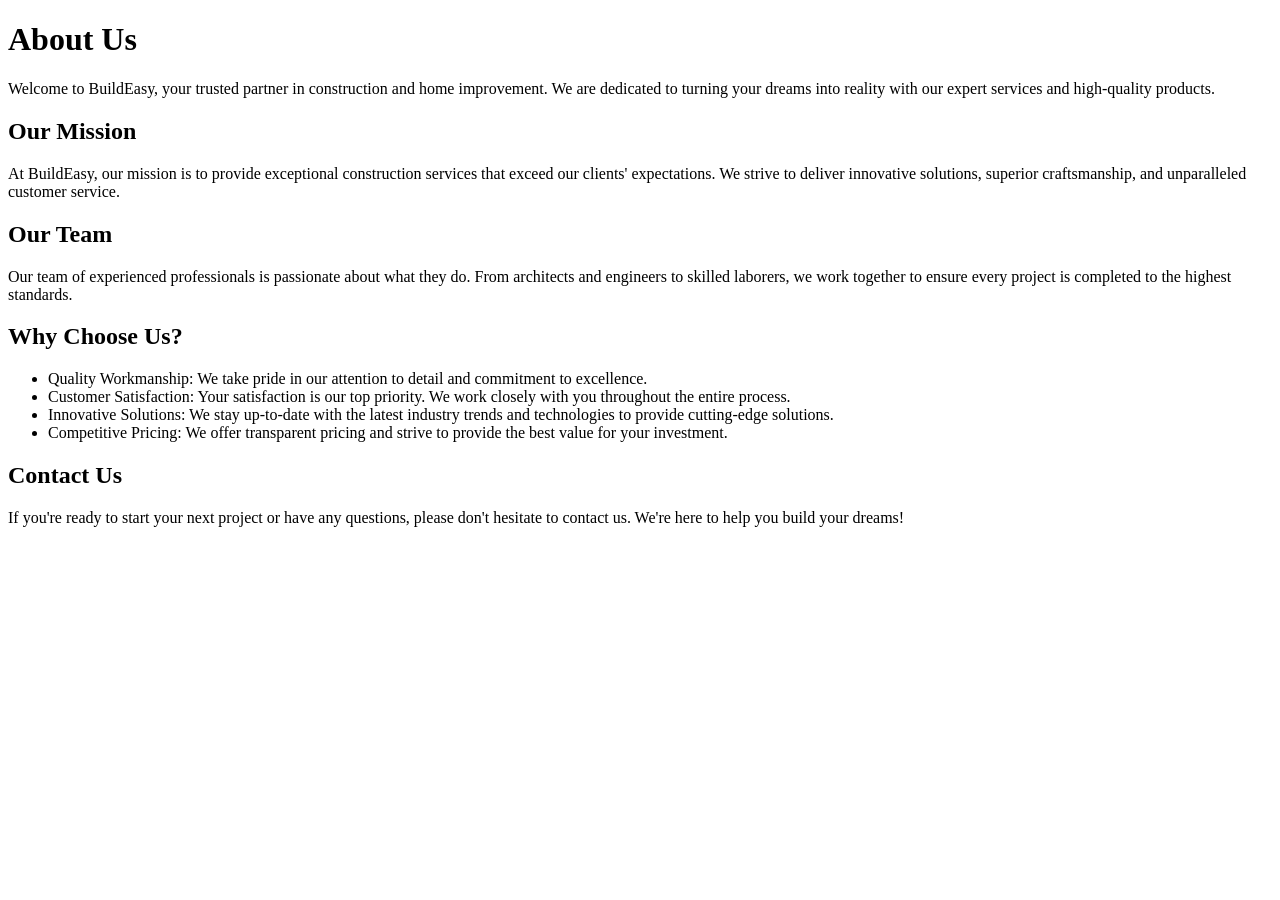
<file: about.html>
<!DOCTYPE html>
<html lang="en">
<head>
    <meta charset="UTF-8">
    <meta name="viewport" content="width=device-width, initial-scale=1.0">
    <title>Document</title>
</head>
<body>
    <h1>About Us</h1>
    <p>Welcome to BuildEasy, your trusted partner in construction and home improvement. We are dedicated to turning your dreams into reality with our expert services and high-quality products.</p>
    <h2>Our Mission</h2>
    <p>At BuildEasy, our mission is to provide exceptional construction services that exceed our clients' expectations. We strive to deliver innovative solutions, superior craftsmanship, and unparalleled customer service.</p>
    <h2>Our Team</h2>
    <p>Our team of experienced professionals is passionate about what they do. From architects and engineers to skilled laborers, we work together to ensure every project is completed to the highest standards.</p>
    <h2>Why Choose Us?</h2>
    <ul>
        <li>Quality Workmanship: We take pride in our attention to detail and commitment to excellence.</li>
        <li>Customer Satisfaction: Your satisfaction is our top priority. We work closely with you throughout the entire process.</li>
        <li>Innovative Solutions: We stay up-to-date with the latest industry trends and technologies to provide cutting-edge solutions.</li>
        <li>Competitive Pricing: We offer transparent pricing and strive to provide the best value for your investment.</li>
    </ul>
    <h2>Contact Us</h2>
    <p>If you're ready to start your next project or have any questions, please don't hesitate to contact us. We're here to help you build your dreams!</p>
</body>
</html>
</file>
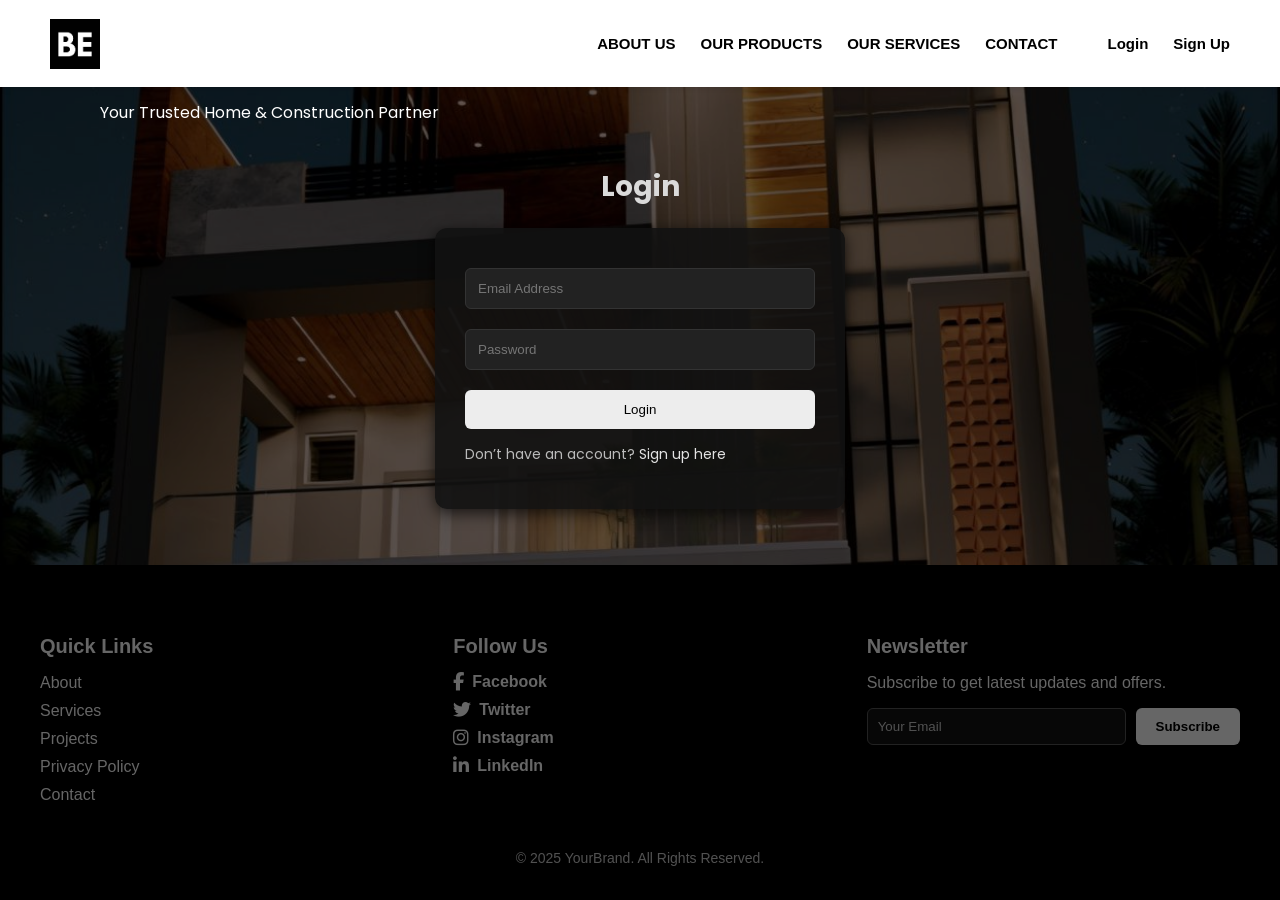
<file: login.html>
<!DOCTYPE html>
<html lang="en">
<head>
  <meta charset="UTF-8">
  <meta name="viewport" content="width=device-width, initial-scale=1.0">
  <title>Login - BuildEasy</title>
  <link rel="stylesheet" href="style.css">
    <link href="https://fonts.googleapis.com/css2?family=Poppins:wght@400;500;600&display=swap" rel="stylesheet">
<link rel="stylesheet" href="https://cdnjs.cloudflare.com/ajax/libs/font-awesome/6.4.0/css/all.min.css">
</head>
<body class="auth-body">

  <!-- Navbar (reuse your existing one) -->
   <nav>
  <header class="navbar">
    <div class="logo-container">
      <img  src="WhatsApp Image 2025-09-03 at 4.30.21 PM.jpeg" alt="Brand Logo" class="logo">
      <div class="brand-text">
        <h1>BuildEasy</h1>
        <p>Your Trusted Home & Construction Partner</p>
      </div>
    </div>
    
      <ul class="nav-links" id="nav-links">
    <li><a href="#">ABOUT US</a></li>
    <li><a href="#">OUR PRODUCTS</a></li>
    <li><a href="#">OUR SERVICES</a></li>
    <li><a href="#">CONTACT  </a></li>
    <li>
        <li><a href="login.html" class="active">Login</a></li>
        <li><a href="signup.html">Sign Up</a></li>
      </ul>
    </nav>
  </header>

  <!-- Login Section -->
  <div class="auth-container">
    <h2>Login</h2>
    <form action="#" method="post">
      <input type="email" placeholder="Email Address" required>
      <input type="password" placeholder="Password" required>
      <button type="submit">Login</button>
      <p>Don’t have an account? <a href="signup.html">Sign up here</a></p>
    </form>
  </div>

  <!-- Footer (reuse your existing one) -->
  <footer class="footer">
  <div class="footer-container">

    <!-- Quick Links -->
    <div class="footer-section">
      <h3>Quick Links</h3>
      <ul>
        <li><a href="#">About</a></li>
        <li><a href="#">Services</a></li>
        <li><a href="#">Projects</a></li>
        <li><a href="#">Privacy Policy</a></li>
        <li><a href="#">Contact</a></li>
      </ul>
    </div>

    <!-- Social Media -->
    <div class="footer-section">
      <h3>Follow Us</h3>
      <div class="social-icons">
        <a href="#" target="_blank"><i class="fab fa-facebook-f"></i> Facebook</a>
    <a href="#" target="_blank"><i class="fab fa-twitter"></i> Twitter</a>
    <a href="#" target="_blank"><i class="fab fa-instagram"></i> Instagram</a>
    <a href="#" target="_blank"><i class="fab fa-linkedin-in"></i> LinkedIn</a>
      </div>
    </div>

    <!-- Newsletter -->
    <div class="footer-section">
      <h3>Newsletter</h3>
      <p>Subscribe to get latest updates and offers.</p>
      <form class="newsletter-form">
        <input type="email" placeholder="Your Email" required>
        <button type="submit">Subscribe</button>
      </form>
    </div>

  </div>

  <div class="footer-bottom">
    <p>© 2025 YourBrand. All Rights Reserved.</p>
  </div>
</footer>
</body>
</html>
</file>
<file: style.css>
/* Navbar Styling */
.navbar {
  display: flex;
  justify-content: space-between;
  align-items: center;
  background: #ffffff;
  padding: 15px 40px;
  box-shadow: 0 2px 5px rgba(0,0,0,0.08);
  position: sticky;
  top: 0;
  z-index: 1000;
}

/* Logo + Tagline */
.logo-container {
  display: flex;
  flex-direction: row;
}

.logo {
  font-size: px;
  font-weight: 600;
  color: #000000;
}


.tagline {
  font-size: 12px;
  font-weight: 400;
  color: #000000;
  margin-top: 2px;
  letter-spacing: 0.3px;
}

/* Nav Links */
.nav-links {
  list-style: none;
  display: flex;
  gap: 25px;
  
}

.nav-links li {
  display: inline;
}

.nav-links a {
  color: #333;
  text-decoration: none;
  font-size: 15px;
  font-weight: 500;
  transition: color 0.3s, border-bottom 0.3s;
  padding-bottom: 3px;
}

.nav-links a:hover {
  color: #01060b;
  border-bottom: 2px solid #000000;
}


/* Search bar styling */
.search-bar {
  display: flex;
  align-items: center;
  background: #fff;               /* white background */
  padding: 5px 12px;
  border-radius: 25px;
  border: 1.5px solid #ccc;       /* ✅ border added */
  transition: border 0.3s, box-shadow 0.3s;
}

.search-bar input {
  border: none;
  background: transparent;
  outline: none;
  padding: 6px 8px;
  font-size: 14px;
  font-family: 'Poppins', sans-serif;
  width: 140px;
}

.search-bar button {
  border: none;
  background: transparent;
  cursor: pointer;
  font-size: 18px;
  color: #555;
  margin-left: 5px;
  transition: color 0.3s;
}

.search-bar button:hover {
  color: #000205;  /* black on hover */
}

/* Highlight effect when typing */
.search-bar:focus-within {
  border: 4 px solid #00060b;   /* blue border when active */
  box-shadow: 0 0 5px rgba(0,123,255,0.3);
}


/* Profile Section */
.profile a {
  display: flex;
  align-items: center;
  gap: 8px;
  font-size: 15px;
  font-weight: 500;
  color: #333;
  text-decoration: none;
  transition: color 0.3s;
}

.profile a:hover {
  color: #01060b;
}

/* Profile Icon inside a circle */
.profile-icon {
  display: flex;
  align-items: center;
  justify-content: center;
  width: 35px;
  height: 35px;
  border: 1.5px solid #ccc;   
  border-radius: 50%;         
  background: #f8f9fa; 
 
  font-size: 18px;
  transition: border 0.3s,
}

.profile-icon:hover {
  border: 1.5px solid #000409;
  background: #e6f0ff;       
}



/* Hamburger Icon */
.menu-toggle {
  display: none;
  font-size: 26px;
  cursor: pointer;
  color: #333;
}

/* Responsive Styles */
@media (max-width: 768px) {
  .nav-links {
    display: none;               /* hide links by default */
    flex-direction: column;
    position: absolute;
    top: 70px;                   /* below navbar */
    right: 0;
    width: 200px;
    background: #fff;
    box-shadow: 0 2px 10px rgba(0,0,0,0.1);
    padding: 15px;
  }

  .nav-links li {
    margin: 10px 0;
  }

  .menu-toggle {
    display: block;  /* show hamburger */
  }

  .nav-links.active {
    display: flex;   /* show when active */
  }
}
/* Apply professional font to whole website */
body {
  font-family: 'Poppins', sans-serif;
  margin: 0;
  padding: 0;
}

/* Navbar specific fonts */
.logo {
  font-size: 22px;
  font-weight: 600;   /* bold for brand name */
  color: #333;
  font-family: 'Poppins', sans-serif;
}

.tagline {
  font-size: 13px;
  font-weight: 400;
  color: #666;
  letter-spacing: 0.3px;
  font-family: 'Poppins', sans-serif;
}

.nav-links a {
  font-size: 15px;
  font-weight: 500;
  font-family: 'Poppins', sans-serif;
  color: #333;
  text-decoration: none;
  transition: color 0.3s, border-bottom 0.3s;
}




/* video section*/

/* Hero Section with Fullscreen Video */
.hero {
  position: relative;
  height: 100vh;       /* full screen */
  width: 100%;
  margin-top: 60px;    /* adjust for your navbar height */
  overflow: hidden;
}

.hero video {
  position: absolute;
  top: 50%;
  left: 50%;
  min-width: 100%;
  min-height: 100%;
  width: auto;
  height: auto;
  transform: translate(-50%, -50%);
  object-fit: cover;   /* crop nicely */
  z-index: -1;
}

.hero-content {
  position: relative;
  color: white;
  text-align: center;
  top: 50%;
  transform: translateY(-50%);
}

.hero-content h1 {
  font-size: 48px;
  margin: 0;
}

.hero-content p {
  font-size: 20px;
  margin-top: 10px;
}



/* Content Section After Video */
.content-section {
  display: flex;
  justify-content: center;
  align-items: center;
  min-height: 100vh;     /* full screen height */
  background: #f9f9f9;   /* light background */
  padding: 40px;
  text-align: center;
}

.content-box {
  max-width: 700px;
  background: #fff;
  padding: 40px;
  border-radius: 12px;
  box-shadow: 0 4px 15px rgba(0,0,0,0.1);
}

.content-box h1 {
  font-size: 28px;
  margin-bottom: 20px;
  color: #000000;
}

.content-box p {
  font-size: 18px;
  color: #444;
  line-height: 1.6;
}
/* logo background */
.logo {
  font-size: 22px;
  font-weight: bold;
  color: #000000; 
}
.services {
  text-align: center;
  padding: 60px 20px;
  background: #f9f9f9;
}

.services h2 {
  font-size: 30px;
  margin-bottom: 40px;
  color: #333;
  font-weight: bold;
}

.service-container {
  display: flex;
  justify-content: center;
  gap: 30px;
  flex-wrap: wrap;
}

.service-card {
  background: #fff;
  border-radius: 12px;
  padding: 20px;
  width: 280px;
  box-shadow: 0 4px 12px rgba(0,0,0,0.1);
  transition: transform 0.3s ease;
}

.service-card:hover {
  transform: translateY(-8px);
}

.service-card img {
  width: 100%;
  height: 180px;
  object-fit: cover;
  border-radius: 10px;
  margin-bottom: 15px;
}

.service-card h3 {
  font-size: 20px;
  color: #000000;
  margin-bottom: 10px;
}

.service-card p {
  font-size: 16px;
  color: #555;
  line-height: 1.6;
}





.projects {
  text-align: center;
  padding: 60px 20px;
  background: #fff;
}

.projects h2 {
  font-size: 30px;
  margin-bottom: 40px;
  color: #333;
  font-weight: bold;
}

.project-container {
  display: flex;
  justify-content: center;
  gap: 30px;
  flex-wrap: wrap;
}

.project-card {
  background: #f9f9f9;
  border-radius: 12px;
  padding: 20px;
  width: 300px;
  box-shadow: 0 4px 12px rgba(0,0,0,0.1);
  transition: transform 0.3s ease;
}

.project-card:hover {
  transform: translateY(-8px);
}

.project-card img,
.project-card video {
  width: 100%;
  height: 180px;
  object-fit: cover;
  border-radius: 10px;
  margin-bottom: 15px;
}

.project-card h3 {
  font-size: 20px;
  color: #000000;
  margin-bottom: 10px;
}

.project-card p {
  font-size: 16px;
  color: #555;
  line-height: 1.6;
}



.contact-section {
  padding: 60px 20px;
  background: #f9f9f9;
}

.contact-container {
  display: flex;
  align-items: flex-start;
  justify-content: space-between;
  max-width: 1200px;
  margin: auto;
  gap: 40px;
  flex-wrap: wrap;
}

.contact-left {
  flex: 1;
  min-width: 300px;
}

.contact-left h2 {
  font-size: 32px;
  color: #333;
  margin-bottom: 15px;
}

.contact-left p {
  font-size: 16px;
  color: #555;
  margin-bottom: 20px;
  line-height: 1.6;
}

.contact-details p {
  margin: 8px 0;
  font-size: 16px;
}

.contact-form {
  margin-top: 20px;
}

.contact-form input,
.contact-form textarea {
  width: 100%;
  padding: 12px;
  margin-bottom: 12px;
  border: 1px solid #ddd;
  border-radius: 8px;
  font-size: 15px;
}

.contact-form button {
  background: #000000;
  color: #fff;
  padding: 12px 20px;
  border: none;
  border-radius: 8px;
  cursor: pointer;
  transition: 0.3s;
}

.contact-form button:hover {
  background: #FFD700;
}

.contact-right {
  flex: 1;
  min-width: 300px;
  text-align: center;
}

.contact-right iframe {
  width: 100%;
  height: 400px;
  border-radius: 12px;
  box-shadow: 0 4px 12px rgba(0,0,0,0.15);
}

.map-btn {
  display: inline-block;
  margin-top: 15px;
  background: #000000;
  color: #e7e6e6;
  padding: 12px 20px;
  border-radius: 8px;
  font-weight: bold;
  text-decoration: none;
  transition: 0.3s;
}

.map-btn:hover {
  background: #e6c200;
}



.footer {
  background: #000; /* black background */
  color: #fff;      /* white text */
  padding: 50px 20px 20px 20px;
  font-family: Arial, sans-serif;
}

.footer-container {
  display: grid;
  grid-template-columns: repeat(auto-fit, minmax(250px, 1fr));
  gap: 40px;
  max-width: 1200px;
  margin: auto;
}

.footer-section h3 {
  font-size: 20px;
  margin-bottom: 15px;
  font-weight: bold;
}

.footer-section ul {
  list-style: none;
  padding: 0;
}

.footer-section ul li {
  margin-bottom: 10px;
}

.footer-section ul li a {
  color: #fff;
  text-decoration: none;
  transition: 0.3s;
}

.footer-section ul li a:hover {
  text-decoration: underline;
}

.social-icons a {
  display: block;
  margin-bottom: 10px;
  color: #fff;
  text-decoration: none;
  transition: 0.3s;
}

.social-icons a:hover {
  text-decoration: underline;
}

.newsletter-form {
  display: flex;
  gap: 10px;
  margin-top: 10px;
  flex-wrap: wrap;
}

.newsletter-form input {
  padding: 10px;
  flex: 1;
  border: 1px solid #555;
  border-radius: 6px;
  background: #111;
  color: #fff;
}

.newsletter-form input::placeholder {
  color: #ccc;
}

.newsletter-form button {
  padding: 10px 20px;
  background: #fff;
  color: #000;
  border: none;
  border-radius: 6px;
  cursor: pointer;
  font-weight: bold;
  transition: 0.3s;
}

.newsletter-form button:hover {
  background: #ccc;
}

.footer-bottom {
  text-align: center;
  margin-top: 30px;
  font-size: 14px;
  color: #ccc;
}
.social-icons a {
  display: flex;
  align-items: center;
  gap: 8px;
  margin-bottom: 10px;
  color: #fff;
  text-decoration: none;
  font-weight: bold;
  transition: 0.3s;
}

.social-icons a i {
  font-size: 18px;
}

.social-icons a:hover {
  color: #edede8; /* yellow on hover */
}






.navbar {
  display: flex;
  align-items: center;
  justify-content: space-between;
  padding: 15px 50px;
  background: #fff;
  box-shadow: 0 2px 6px rgba(0,0,0,0.1);
}

.logo img {
  height: 40px;  /* adjust as needed */
  width: auto;
  object-fit: contain;
}

.nav-links {
  list-style: none;
  display: flex;
  gap: 25px;
}

.nav-links li a {
  text-decoration: none;
  color: #000;
  font-weight: bold;
  font-family: 'Arial', sans-serif;
  transition: 0.3s;
}

.nav-links li a:hover {
  color: #007BFF;
}

.nav-icons {
  display: flex;
  align-items: center;
  gap: 15px;
}

.nav-icons input[type="text"] {
  padding: 7px 10px;
  border: 1px solid #ccc;
  border-radius: 6px;
}

.nav-icons i {
  font-size: 18px;
  color: #000;
  cursor: pointer;
  transition: 0.3s;
}

.nav-icons i:hover {
  color: #000000;
}
.navbar {
  display: flex;
  align-items: center;
  justify-content: space-between;
  padding: 15px 50px;
  background: #fff;
  box-shadow: 0 2px 6px rgba(0,0,0,0.1);
}

.logo-brand a {
  display: flex;
  align-items: center;
  text-decoration: none;
}

.logo-brand img {
  height: 50px;
  width: auto;
  object-fit: contain;
  margin-right: 12px;
}

.brand-text {
  display: flex;
  flex-direction: column;
  line-height: 1.2;
}

.brand-name {
  font-size: 24px;
  font-weight: bold;
  color: #000;
  font-family: 'Arial', sans-serif;
  text-decoration: none;
}

.brand-tagline {
  font-size: 14px;
  color: #000000;
  font-family: 'Arial', sans-serif;
  text-decoration: none;
}


/* Navbar links */
.nav-links {
  list-style: none;
  display: flex;
  gap: 25px;
}

.nav-links li a {
  text-decoration: none;
  color: #000;
  font-weight: bold;
  font-family: 'Arial', sans-serif;
  transition: 0.3s;
}

.nav-links li a:hover {
  color: #000000;
}

/* Right-side icons */
.nav-icons {
  display: flex;
  align-items: center;
  gap: 15px;
}

.nav-icons input[type="text"] {
  padding: 7px 10px;
  border: 1px solid #ccc;
  border-radius: 6px;
}

.nav-icons i {
  font-size: 18px;
  color: #000;
  cursor: pointer;
  transition: 0.3s;
}

.nav-icons i:hover {
  color: #000000;
}
    





/* Auth Pages */
.auth-body {
  display: flex;
  flex-direction: column;
  min-height: 100vh;
  background: #000; /* match project theme */
  color: white;
}

.auth-container {
  flex: 1;
  display: flex;
  flex-direction: column;
  justify-content: center;
  align-items: center;
}

.auth-container h2 {
  margin-bottom: 20px;
  font-size: 28px;
  color: #dadada;
}

.auth-container form {
  background: #111;
  padding: 30px;
  border-radius: 12px;
  width: 350px;
  box-shadow: 0 4px 12px rgba(0, 0, 0, 0.6);
  display: flex;
  flex-direction: column;
}

.auth-container input {
  margin: 10px 0;
  padding: 12px;
  border: 1px solid #333;
  background: #222;
  color: white;
  border-radius: 6px;
}

.auth-container input:focus {
  border-color: #cecece;
  outline: none;
}

.auth-container button {
  background: #ededed;
  color: rgb(0, 0, 0);
  padding: 12px;
  border: none;
  border-radius: 6px;
  cursor: pointer;
  margin-top: 10px;
  transition: 0.3s;
}

.auth-container button:hover {
  background: #ffffff;
}

.auth-container p {
  margin-top: 15px;
  font-size: 14px;
  color: #bbb;
}

.auth-container a {
  color: #e3e3e3;
  text-decoration: none;
}
.auth-container a:hover {
  text-decoration: underline;
}



.logo-container{
  height: 50px;
  width: auto;
  object-fit: contain;
  margin-right: 12px;
}





/* Auth Pages with Background */
.auth-body {
  display: flex;
  flex-direction: column;
  min-height: 100vh;
  background: url('WhatsApp Image 2025-09-03 at 3.44.59 PM.jpeg') no-repeat center center/cover; /* Replace with your image/video */
  color: white;
  position: relative;
}

.auth-body::before {
  content: "";
  position: absolute;
  top: 0;
  left: 0;
  width: 100%;
  height: 100%;
  background: rgba(0,0,0,0.6); /* dark overlay for readability */
  z-index: 0;
}

.auth-container {
  flex: 1;
  display: flex;
  flex-direction: column;
  justify-content: center;
  align-items: center;
  position: relative;
  z-index: 1; /* above overlay */
}

.auth-container form {
  background: rgba(17, 17, 17, 0.9); /* semi-transparent box */
  padding: 30px;
  border-radius: 12px;
  width: 350px;
  box-shadow: 0 4px 15px rgba(0,0,0,0.7);
}
</file>
